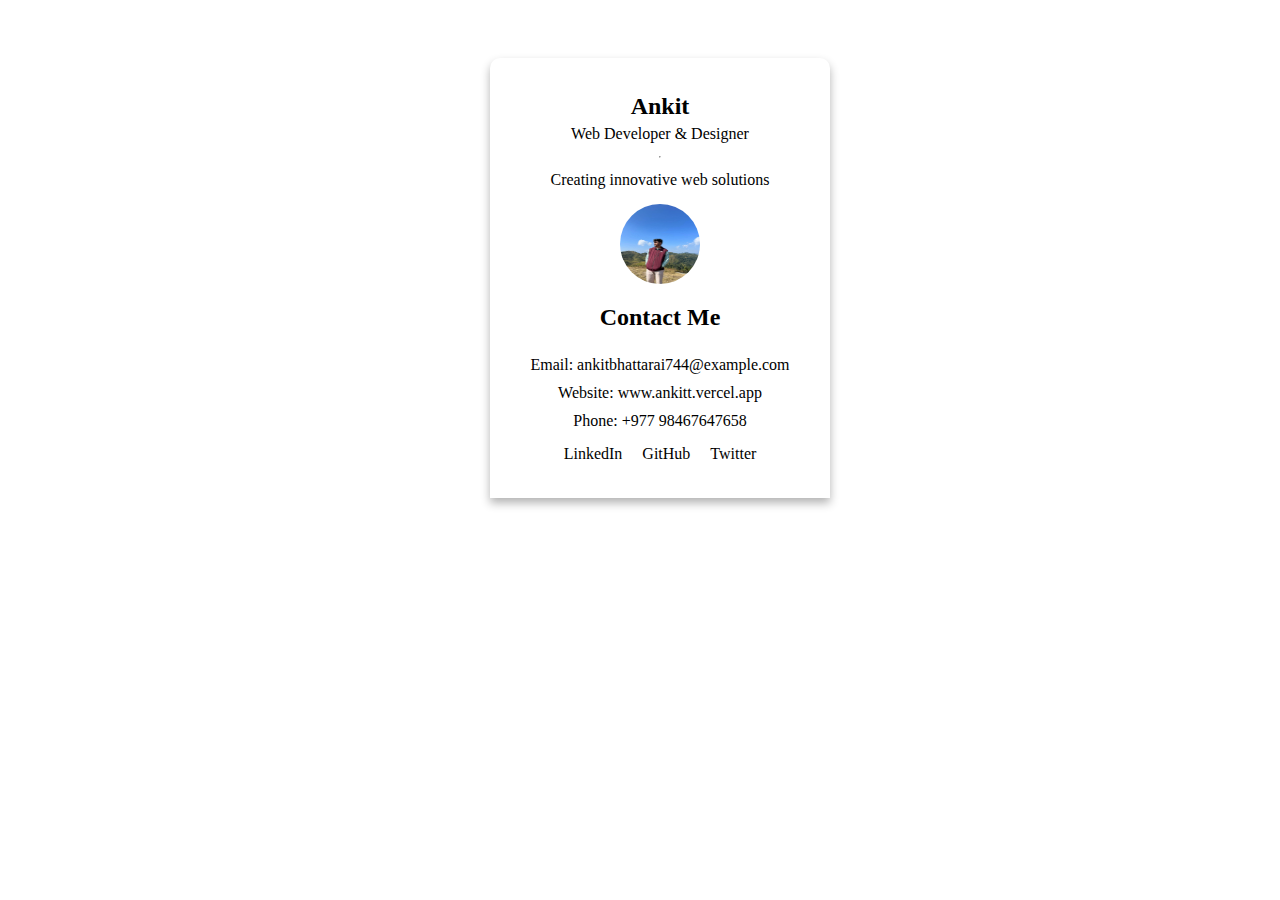
<file: index.html>
<!DOCTYPE html>
<html lang="en">
  <head>
    <meta charset="UTF-8" />
    <meta name="viewport" content="width=device-width, initial-scale=1.0" />
    <title> Business Card</title>
    <link rel="stylesheet" href="styles.css">
  </head>
  <body>
    <div class="card-container">
      <div class="card">
        <div class="card-face card-front">
          <h1>Ankit</h1>
          <p>Web Developer & Designer</p>
          <hr />
          <p>Creating innovative web solutions</p>
          <img
            src="profile.jpg"
            alt="Ankit"
            style="width: 80px; height: 80px; border-radius: 50%"
          />
          <h2>Contact Me</h2>
          <p>Email: ankitbhattarai744@example.com</p>
          <p>Website: www.ankitt.vercel.app</p>
          <p>Phone: +977 98467647658</p>
          <div class="social-icons">
            <a href="https://www.linkedin.com/in/ankit-bhattarai-b4924320b/"
              >LinkedIn</a
            >
            <a href="https://github.com/ankitbhattaraii">GitHub</a>
            <a href="https://twitter.com/AnkitBh81322475">Twitter</a>
          </div>
        </div>
      </div>
    </div>
  </body>
</html>
</file>
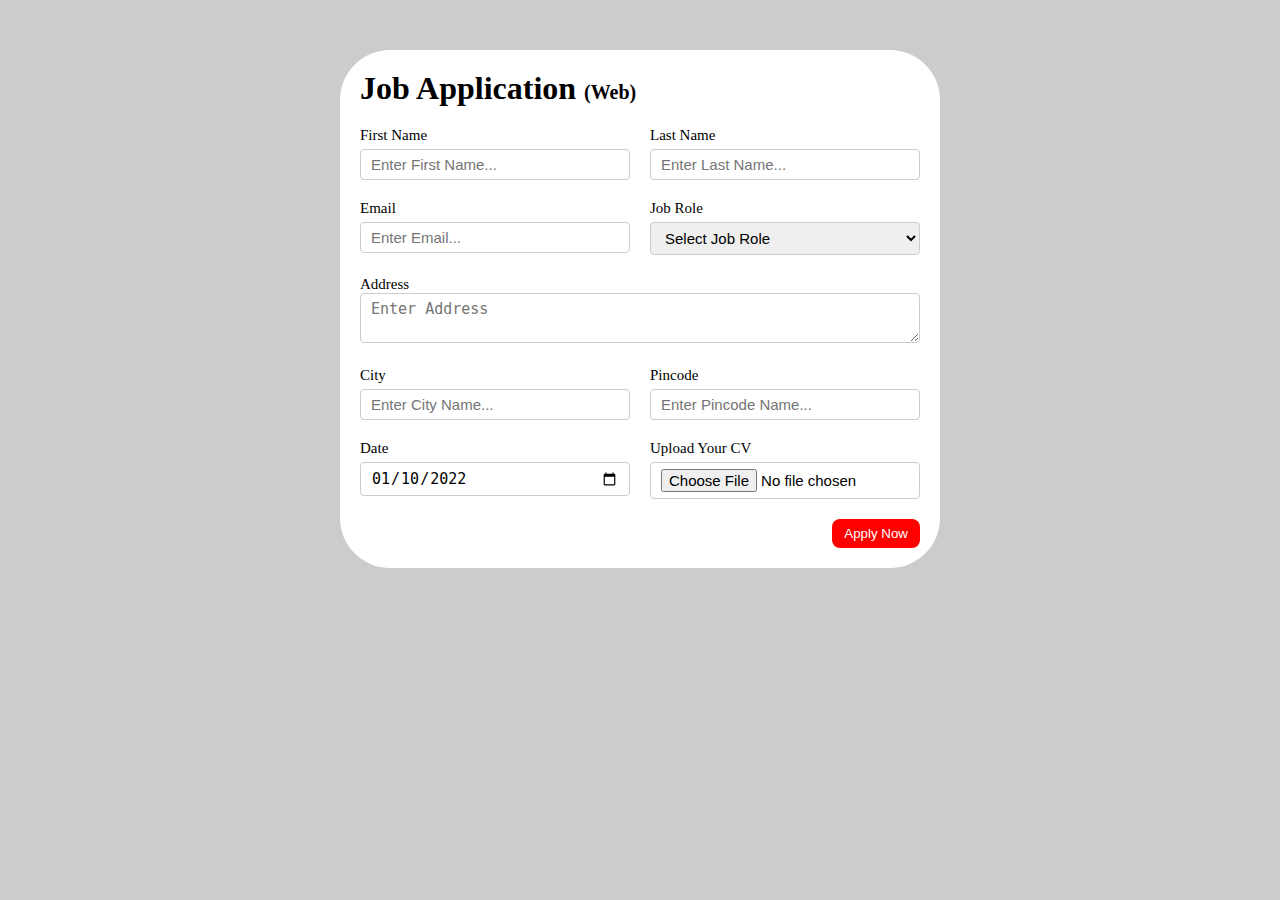
<file: Webpage/index.html>
<!DOCTYPE html>
<html lang="en">
  <head>
    <meta charset="UTF-8" />
    <meta http-equiv="X-UA-Compatible" content="IE=edge" />
    <meta name="viewport" content="width=device-width, initial-scale=1.0" />
    <title>Job Application Form</title>
    <link rel="stylesheet" href="style.css" />
  </head>
  <body>
    <div class="container">
      <div class="apply_box">
        <h1>
          Job Application
          <span class="title_small">(Web)</span>
        </h1>
        <form action="">
          <div class="form_container">
            <div class="form_control">
              <label for="first_name"> First Name </label>
              <input
                id="first_name"
                name="first_name"
                placeholder="Enter First Name..."
              />
            </div>
            <div class="form_control">
              <label for="last_name"> Last Name </label>
              <input
                id="last_name"
                name="last_name"
                placeholder="Enter Last Name..."
              />
            </div>
            <div class="form_control">
              <label for="email"> Email </label>
              <input
                type="email"
                id="email"
                name="email"
                placeholder="Enter Email..."
              
              />
            </div>
            <div class="form_control">
              <label for="job_role"> Job Role </label>
              <select id="job_role" name="job_role">
                <option value="">Select Job Role</option>
                <option value="frontend">Frontend Developer</option>
                <option value="backend">Backend Developer</option>
                <option value="full_stack">Full Stack Developer</option>
                <option value="ui_ux">UI UX Designer</option>
              </select>
            </div>
          
            <div class="textarea_control">
              <label for="address"> Address </label>
              <textarea
                id="address"
                name="address"
                row="4"
                cols="50"
                placeholder="Enter Address"
              ></textarea>
            </div>
            <div class="form_control">
              <label for="city"> City </label>
              <input id="city" name="city" placeholder="Enter City Name..." />
            </div>
            <div class="form_control">
              <label for="pincode"> Pincode </label>
              <input
                type="number"
                id="pincode"
                name="pincode"
                placeholder="Enter Pincode Name..."
              />
            </div>
            <div class="form_control">
              <label for="date"> Date </label>
              <input value="2022-01-10" type="date" id="date" name="date" />
            </div>
            <div class="form_control">
              <label for="upload"> Upload Your CV </label>
              <input type="file" id="upload" name="upload" />
            </div>
          </div>
          <div class="button_container">
            <button type="submit">Apply Now</button>
          </div>
        </form>
      </div>
    </div>
  </body>
</html>
</file>
<file: styles.css>
body,
html {
  display: flex;
  justify-content: center;
  align-items: center;
}
.card-container {
 
  width: 300px;
  height: 400px;
  position: relative;
  margin: 50px;
  cursor: pointer;
}

.card {
  width: 100%;
  height: 100%;
  position: absolute;
}

.card-face {
  position: absolute;
  width: 100%;
  height: 100%;

  border-radius: 10px;

  box-shadow: 0 5px 10px rgba(0, 0, 0, 0.3);
}

.card-front {
  color: #000;
  display: flex;
  flex-direction: column;
  justify-content: center;
  align-items: center;
  padding: 20px;
  border-radius: 10px 10px 0 0;
}

.card-front h1 {
  margin: 0;
  font-size: 24px;
  font-weight: bold;
}

.card-front p {
  margin: 5px 0;
}

.card-front img {
  width: 80px;
  height: 80px;
  border-radius: 50%;
  margin-top: 10px;
}
.social-icons {
  display: flex;
  justify-content: center;
  margin-top: 10px;
}
.social-icons a {
  text-decoration: none;
  color: black;
  margin: 0 10px;
}
</file>
<file: Webpage/style.css>
* {
    margin: 0;
    padding: 0;
    box-sizing: border-box;
  }
  
  body {
    background-color: #ccc;
  } 
  .container {
    max-width: 900px;
    margin: 0 auto;
  }
  
  .apply_box {
    max-width: 600px;
    padding: 20px;
    background-color: white;
    margin: 0 auto;
    margin-top: 50px;
   border-radius: 50px;
  }
  
  .title_small {
    font-size: 20px;
  }
  
  .form_container {
    margin-top: 20px;
    display: grid;
    grid-template-columns: repeat(auto-fit, minmax(200px, 1fr));
    gap: 20px;
  }
  .form_control {
    display: flex;
    flex-direction: column;
  }
  
  label {
    font-size: 15px;
    margin-bottom: 5px;
  }
  
  input,
  select,
  textarea {
    padding: 6px 10px;
    border: 1px solid #ccc;
    border-radius: 4px;
    font-size: 15px;
  }
  
  input:focus {
    outline-color: red;
  }
  
  .button_container {
    display: flex;
  
    justify-content: flex-end;
    margin-top: 20px;
  }
  button {
    background-color: red;
    border: transparent solid 2px;
    padding: 5px 10px;
    color: white;
    border-radius: 8px;
    transition: 0.3s ease-in;
  }
  button:hover {
    background-color: #ccc;
    border: 2px solid red;
    color: black;
    transition: 0.3s ease-out;
    cursor: pointer;
  }
  .textarea_control {
    grid-column: 1 / span 2;
  }
  .textarea_control textarea {
    width: 100%;
  }
  
  ;
</file>
